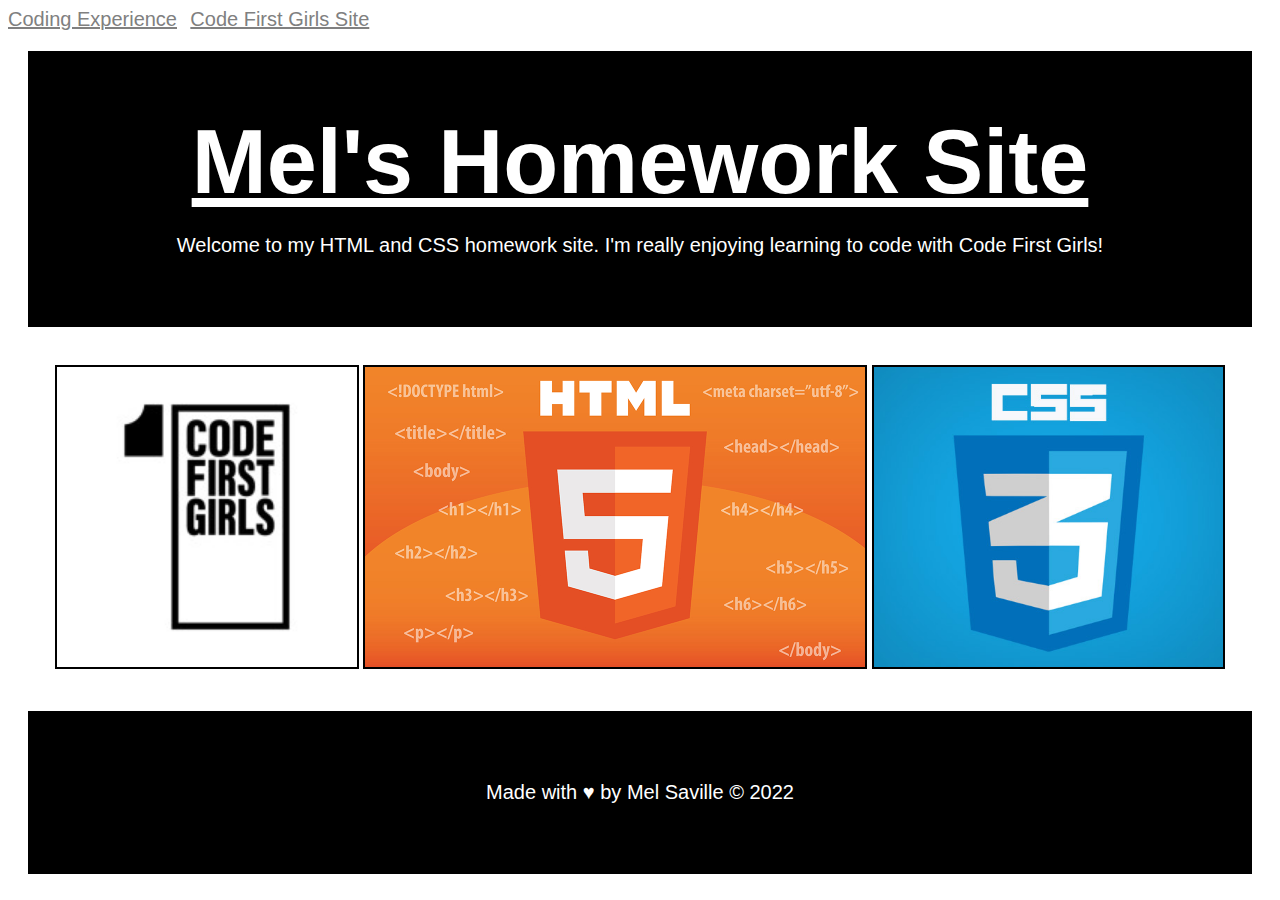
<file: Home-Work/index.html>
<!DOCTYPE html>
<html>
  <head>
    <link rel="stylesheet"type="text/css" href="style.css">
  </head>
  
  <nav>
 <a href="pages/coding-experience.html">Coding Experience</a> &nbsp; <a href="https://codefirstgirls.org.uk/">Code First Girls Site </a> </li>
  </nav>

  <body>
  <div class="div-1">
<main>
    <h1>Mel's Homework Site</h1>
<p>Welcome to my HTML and CSS homework site. I'm really enjoying learning to code with Code First Girls!</p>
</main>
</body>
</div>

<br>

<div id="images">
  <img class="img-1" border="2px" alt="Facebook" src="img/cfg-logo.jpeg"/></a>
  <img class="img-1" border="2px" alt="Mail" src="img/html5-html.jpeg"/></a>
  <img class="img-1" border="2px" alt="Facebook" src="img/css.jpeg"/></a>
</div>

<br>

<div class="div-1">
<footer>
    <p>Made with 	&hearts; by Mel Saville &copy; 2022</p>
  </footer>
</div class="div-1">
  </body>
</html>
</file>
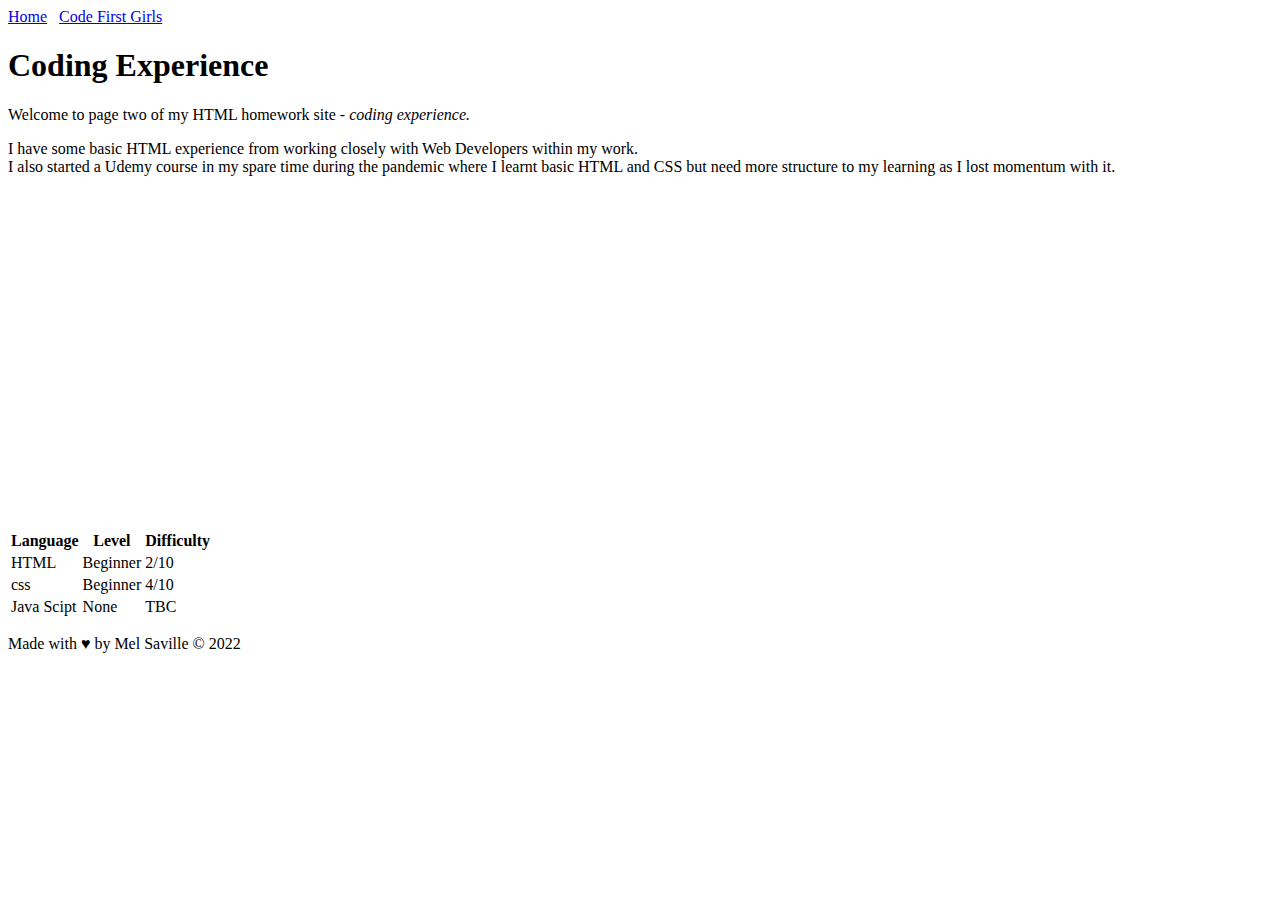
<file: Home-Work/pages/Coding-Experience.html>
<!DOCTYPE html>
<html>
  <head>
    <link rel="stylesheet"type="text/css" href="file:///Users/admin/Documents/Code-First-Girls/Week-1-HTML/Home-Work/style.css">
</head>
  <body>
    <nav>
      <a href="file:///Users/admin/Documents/Code-First-Girls/Week-1-HTML/Home-Work/index.html">Home</a> &nbsp; <a href="https://codefirstgirls.org.uk/">Code First Girls </a>
      </nav>

<main>
  <div class="div-2">
    <h1 class="h1">Coding Experience</h1>
<p class="p">Welcome to page two of my HTML homework site - <em>coding experience.</em></p>
<p class="p">I have some basic HTML experience from working closely with Web Developers within my work. <br>
  I also started a Udemy course in my spare time during the pandemic where I learnt basic HTML and CSS but need more structure to my learning as I lost momentum with it.</p>
<br>
</div>

<div class="div-3">
  <iframe width="560" height="315" src="https://www.youtube.com/embed/Xm4BObh4MhI" title="YouTube video player" frameborder="0" allow="accelerometer; autoplay; clipboard-write; encrypted-media; gyroscope; picture-in-picture" allowfullscreen></iframe></div>
    <table class="center">

      <tr>
        <th>Language</th>
        <th>Level</th>
        <th>Difficulty</th>
      </tr>

      <tr>
        <td>HTML</td>
        <td>Beginner</td>
        <td>2/10</td>


      </tr>
      <tr>
        <td>css</td>
        <td>Beginner</td>
        <td>4/10</td>
    

      </tr>
      <tr>
        <td>Java Scipt</td>
        <td>None</td>
        <td>TBC</td>
      

      </tr>
    </table>
</div>    
  </main>

  <div class="div-1">
    <footer>
        <p>Made with 	&hearts; by Mel Saville &copy; 2022</p>
      </footer>
    </div class="div-1">

  </body>
</html>
</file>
<file: Home-Work/style.css>
body {
    font-family:'Gill Sans', 'Gill Sans MT', Calibri, 'Trebuchet MS', sans-serif;
}

.div-1 {
    background-color: black;
    text-align: center;
    padding: 50px;
    margin: 20px;
  }
.div-2 {
    background-image: url("https://images.unsplash.com/photo-1596865249308-2472dc5807d7?ixlib=rb-1.2.1&ixid=MnwxMjA3fDB8MHxzZWFyY2h8MXx8YmxhY2slMjB0ZXh0dXJlfGVufDB8fDB8fA%3D%3D&w=1000&q=80");
    padding: 50px;
    margin: 20px;
  }

.div-3 {
    background-color: white;
    text-align: center;
    padding: 50px;
    margin: 20px;
  }


h1 {
    color: white;
    font-size: 90px;
    text-decoration: underline;
    text-align: center;
    margin: 10px;
}

h2 { color: white;
    text-align: center;
}

.h1 {color: white;
    text-align: left;
}

.p {color: white;
    text-align: left;
}

p { color: white;
text-align: center;
font-size: 20px 
}

a {
    color: grey;
    font-family:'Gill Sans', 'Gill Sans MT', Calibri, 'Trebuchet MS', sans-serif;
    font-size: 20px 
  }

img.center {
        display: block;
        margin: 0 auto;
    }

.center {
        margin-left: auto;
        margin-right: auto;
      }

  
.img-1 {
        display: inline-block;
        margin-left: auto;
        margin-right: auto;
        height: 300px; 
    }
    
#images{
        text-align:center;
    }

table {
    border: 1px solid black;
}


tr:nth-child(even) {
    background-color: grey;
    color:white;
  }
      
footer {
        text-align: center;
    }
</file>
